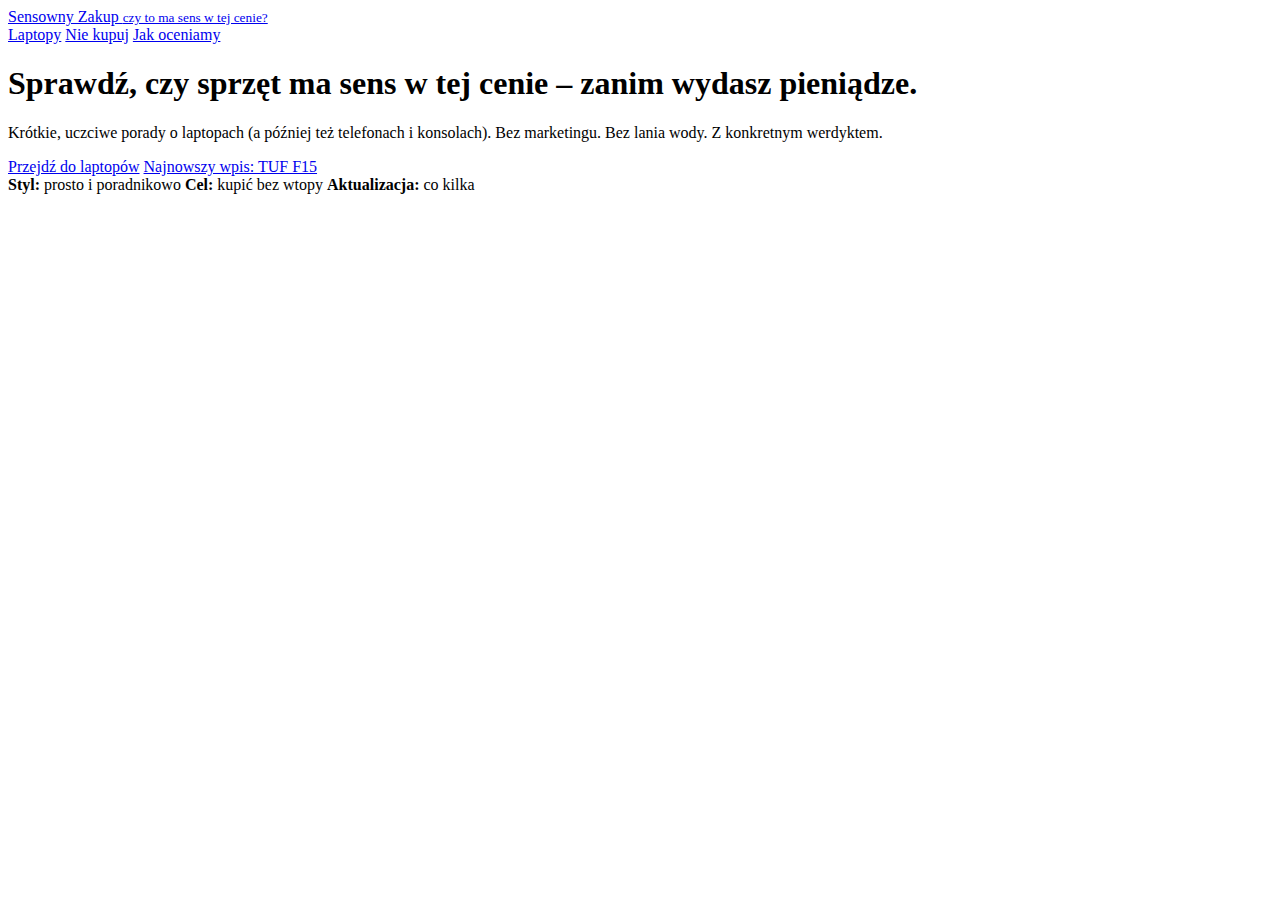
<file: index.html>
<!doctype html>
<html lang="pl">
<head>
  <meta charset="utf-8">
  <meta name="viewport" content="width=device-width, initial-scale=1">
  <title>Sensowny Zakup – sprawdź zanim kupisz</title>
  <meta name="description" content="Sensowny Zakup – proste, uczciwe poradniki: czy sprzęt ma sens w tej cenie. Laptopy, telefony, konsole. Bez marketingu.">
  <link rel="stylesheet" href="/css/style.css">
</head>
<body>

<header class="topbar">
  <nav class="nav">
    <a class="brand" href="/">
      <span class="dot"></span>
      <span>
        Sensowny Zakup
        <small>czy to ma sens w tej cenie?</small>
      </span>
    </a>

    <div class="navlinks">
      <a class="pill" href="/laptopy/">Laptopy</a>
      <a class="pill" href="/#nie-kupuj">Nie kupuj</a>
      <a class="pill" href="/#jak-oceniamy">Jak oceniamy</a>
    </div>
  </nav>
</header>

<main class="container">
  <section class="hero">
    <h1>Sprawdź, czy sprzęt ma sens w tej cenie – zanim wydasz pieniądze.</h1>
    <p>
      Krótkie, uczciwe porady o laptopach (a później też telefonach i konsolach).
      Bez marketingu. Bez lania wody. Z konkretnym werdyktem.
    </p>

    <div class="btnrow">
      <a class="btn primary" href="/laptopy/">Przejdź do laptopów</a>
      <a class="btn" href="/laptopy/asus-tuf-gaming-f15-czy-warto.html">Najnowszy wpis: TUF F15</a>
    </div>

    <div class="meta">
      <span class="badge"><strong>Styl:</strong> prosto i poradnikowo</span>
      <span class="badge"><strong>Cel:</strong> kupić bez wtopy</span>
      <span class="badge"><strong>Aktualizacja:</strong> co kilka
</file>
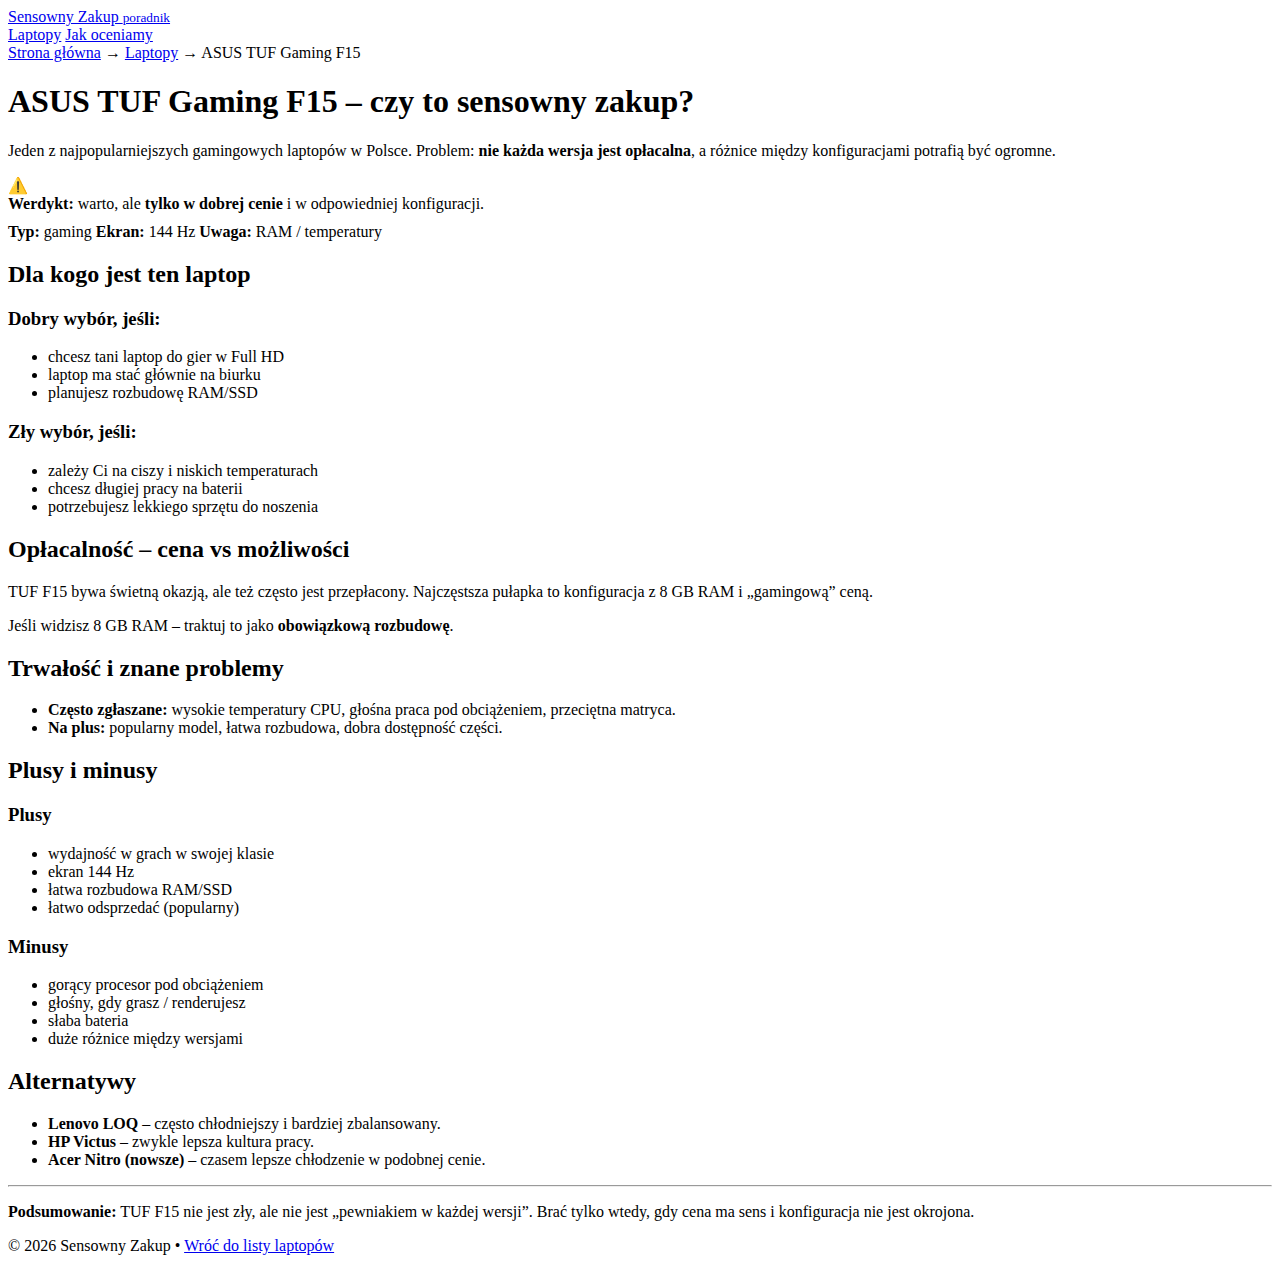
<file: laptopy/asus-tuf-gaming-f15-czy-warto.html>
<!doctype html>
<html lang="pl">
<head>
  <meta charset="utf-8">
  <meta name="viewport" content="width=device-width, initial-scale=1">
  <title>ASUS TUF Gaming F15 – czy to sensowny zakup?</title>
  <meta name="description" content="ASUS TUF Gaming F15 – prosty werdykt: kiedy warto kupić, na co uważać, które wersje są nieopłacalne, plusy/minusy i alternatywy.">
  <link rel="stylesheet" href="/css/style.css">
</head>
<body>

<header class="topbar">
  <nav class="nav">
    <a class="brand" href="/">
      <span class="dot"></span>
      <span>
        Sensowny Zakup
        <small>poradnik</small>
      </span>
    </a>

    <div class="navlinks">
      <a class="pill" href="/laptopy/">Laptopy</a>
      <a class="pill" href="/#jak-oceniamy">Jak oceniamy</a>
    </div>
  </nav>
</header>

<main class="container">
  <div class="breadcrumbs">
    <a href="/">Strona główna</a> → <a href="/laptopy/">Laptopy</a> → ASUS TUF Gaming F15
  </div>

  <article class="card article">
    <h1>ASUS TUF Gaming F15 – czy to sensowny zakup?</h1>
    <p>
      Jeden z najpopularniejszych gamingowych laptopów w Polsce. Problem: <strong>nie każda wersja jest opłacalna</strong>,
      a różnice między konfiguracjami potrafią być ogromne.
    </p>

    <div class="verdict">
      <div class="icon">⚠️</div>
      <div>
        <strong>Werdykt:</strong> warto, ale <strong>tylko w dobrej cenie</strong> i w odpowiedniej konfiguracji.
        <div class="meta" style="margin-top:10px;">
          <span class="badge"><strong>Typ:</strong> gaming</span>
          <span class="badge"><strong>Ekran:</strong> 144 Hz</span>
          <span class="badge"><strong>Uwaga:</strong> RAM / temperatury</span>
        </div>
      </div>
    </div>

    <h2>Dla kogo jest ten laptop</h2>
    <div class="twocol">
      <div class="procon">
        <h3>Dobry wybór, jeśli:</h3>
        <ul>
          <li>chcesz tani laptop do gier w Full HD</li>
          <li>laptop ma stać głównie na biurku</li>
          <li>planujesz rozbudowę RAM/SSD</li>
        </ul>
      </div>
      <div class="procon">
        <h3>Zły wybór, jeśli:</h3>
        <ul>
          <li>zależy Ci na ciszy i niskich temperaturach</li>
          <li>chcesz długiej pracy na baterii</li>
          <li>potrzebujesz lekkiego sprzętu do noszenia</li>
        </ul>
      </div>
    </div>

    <h2>Opłacalność – cena vs możliwości</h2>
    <p>
      TUF F15 bywa świetną okazją, ale też często jest przepłacony.
      Najczęstsza pułapka to konfiguracja z <span class="kbd">8 GB RAM</span> i „gamingową” ceną.
    </p>

    <div class="note">
      Jeśli widzisz 8 GB RAM – traktuj to jako <strong>obowiązkową rozbudowę</strong>.
    </div>

    <h2>Trwałość i znane problemy</h2>
    <ul class="list">
      <li><strong>Często zgłaszane:</strong> wysokie temperatury CPU, głośna praca pod obciążeniem, przeciętna matryca.</li>
      <li><strong>Na plus:</strong> popularny model, łatwa rozbudowa, dobra dostępność części.</li>
    </ul>

    <h2>Plusy i minusy</h2>
    <div class="twocol">
      <div class="procon">
        <h3>Plusy</h3>
        <ul>
          <li>wydajność w grach w swojej klasie</li>
          <li>ekran 144 Hz</li>
          <li>łatwa rozbudowa RAM/SSD</li>
          <li>łatwo odsprzedać (popularny)</li>
        </ul>
      </div>
      <div class="procon">
        <h3>Minusy</h3>
        <ul>
          <li>gorący procesor pod obciążeniem</li>
          <li>głośny, gdy grasz / renderujesz</li>
          <li>słaba bateria</li>
          <li>duże różnice między wersjami</li>
        </ul>
      </div>
    </div>

    <h2>Alternatywy</h2>
    <ul class="list">
      <li><strong>Lenovo LOQ</strong> – często chłodniejszy i bardziej zbalansowany.</li>
      <li><strong>HP Victus</strong> – zwykle lepsza kultura pracy.</li>
      <li><strong>Acer Nitro (nowsze)</strong> – czasem lepsze chłodzenie w podobnej cenie.</li>
    </ul>

    <hr class="sep">

    <p><strong>Podsumowanie:</strong> TUF F15 nie jest zły, ale nie jest „pewniakiem w każdej wersji”.
      Brać tylko wtedy, gdy cena ma sens i konfiguracja nie jest okrojona.</p>
  </article>

  <footer class="footer">
    © <span id="y"></span> Sensowny Zakup • <a href="/laptopy/">Wróć do listy laptopów</a>
    <script>document.getElementById('y').textContent = new Date().getFullYear();</script>
  </footer>
</main>

</body>
</html>
</file>
<file: css/style.css>

</file>
